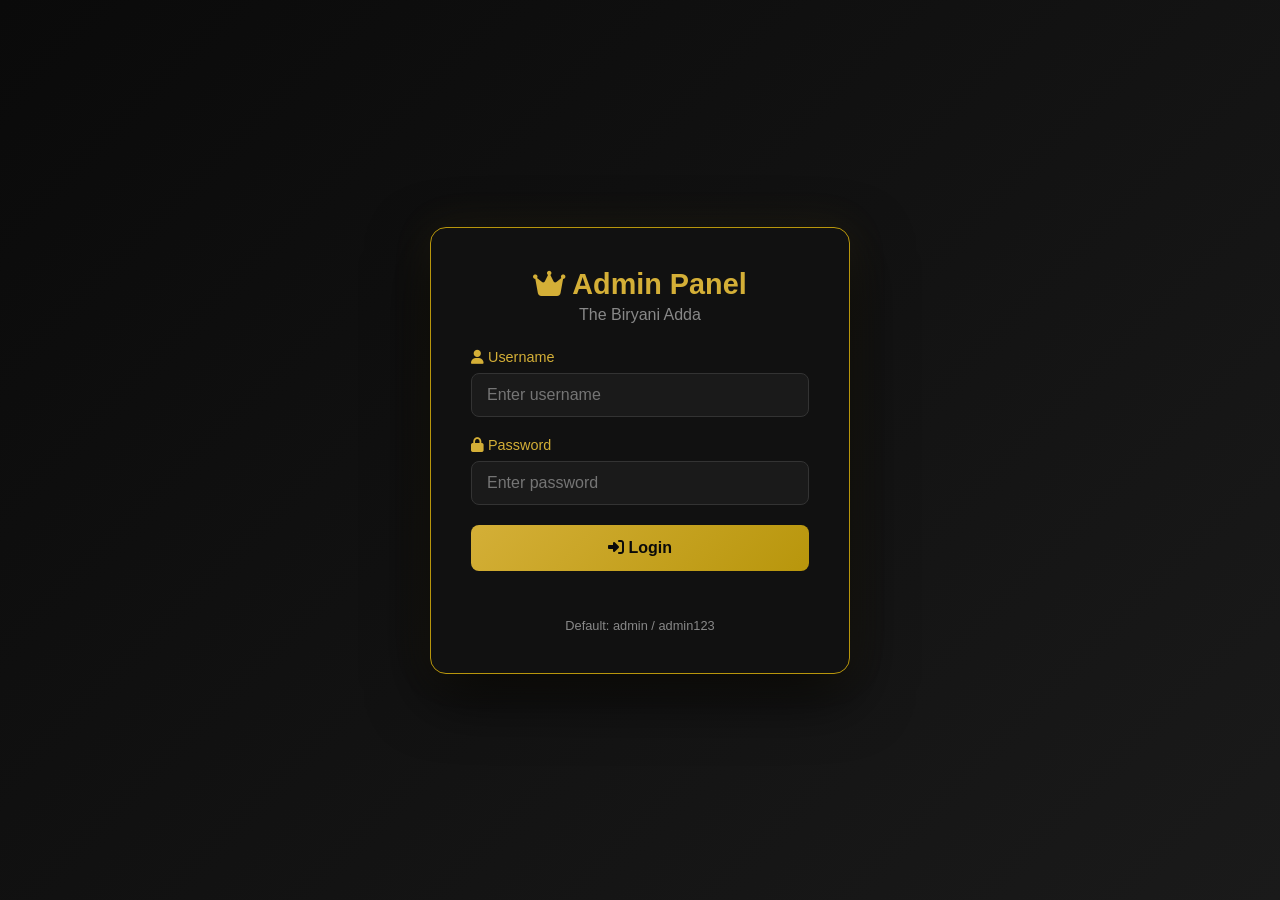
<file: biryani-project/admin/admin.html>
<!DOCTYPE html>
<html lang="en">
<head>
    <meta charset="UTF-8">
    <meta name="viewport" content="width=device-width, initial-scale=1.0">
    <title>The Biryani Adda - Admin Panel</title>
    <link rel="stylesheet" href="admin.css">
    <link href="https://cdnjs.cloudflare.com/ajax/libs/font-awesome/6.4.0/css/all.min.css" rel="stylesheet">
</head>
<body>

<!-- LOGIN SCREEN -->
<div id="login-screen">
    <div class="login-box">
        <div class="login-logo">
            <h1><i class="fas fa-crown"></i> Admin Panel</h1>
            <p>The Biryani Adda</p>
        </div>
        <form id="login-form">
            <div class="input-group">
                <label><i class="fas fa-user"></i> Username</label>
                <input type="text" id="username" placeholder="Enter username" required>
            </div>
            <div class="input-group">
                <label><i class="fas fa-lock"></i> Password</label>
                <input type="password" id="password" placeholder="Enter password" required>
            </div>
            <button type="submit" class="btn-gold"><i class="fas fa-sign-in-alt"></i> Login</button>
            <p id="login-error" class="error-msg"></p>
        </form>
        <p class="hint-text" id="loginHint">Default: admin / admin123</p>
    </div>
</div>

<!-- ADMIN APP -->
<div id="admin-app" style="display:none;">
    <aside class="sidebar">
        <div class="sidebar-header">
            <h3>The Biryani Adda</h3>
            <span class="badge-admin">ADMIN</span>
        </div>
        <nav class="sidebar-nav">
            <a href="#" class="nav-link active" data-section="dashboard"><i class="fas fa-chart-line"></i> Dashboard</a>
            <a href="#" class="nav-link" data-section="menu"><i class="fas fa-utensils"></i> Menu</a>
            <a href="#" class="nav-link" data-section="orders"><i class="fas fa-shopping-bag"></i> Orders <span class="nav-badge" id="pending-badge">0</span></a>
            <a href="#" class="nav-link" data-section="discount"><i class="fas fa-percent"></i> Discounts</a>
            <a href="#" class="nav-link" data-section="rewards">
    <i class="fas fa-gift"></i> Rewards
</a>
            <a href="#" class="nav-link" data-section="delivery"><i class="fas fa-map-marker-alt"></i> Delivery</a>
            <a href="#" class="nav-link" data-section="timings"><i class="fas fa-clock"></i> Timings</a>
            <a href="#" class="nav-link" data-section="payment"><i class="fas fa-wallet"></i> Payment</a>
            <a href="#" class="nav-link" data-section="settings"><i class="fas fa-user-shield"></i> Admin Settings</a>
        </nav>
        <div class="sidebar-footer">
            <button onclick="logout()" class="btn-logout"><i class="fas fa-sign-out-alt"></i> Logout</button>
        </div>
    </aside>

    <main class="main-content">
        <header class="top-bar">
            <button class="menu-toggle" onclick="toggleSidebar()"><i class="fas fa-bars"></i></button>
            <h2 id="page-title"><i class="fas fa-chart-line"></i> Dashboard</h2>
            <div class="top-actions">
                <span class="live-indicator"><i class="fas fa-circle"></i> Live</span>
                <span id="current-time"></span>
            </div>
        </header>

        <!-- DASHBOARD -->
        <section id="section-dashboard" class="content-section active">
<!-- Dashboard Revenue Filters -->
<div class="dashboard-filters">
    
    <select id="revenue-filter">
        <option value="all">All Time</option>
        <option value="today">Today</option>
        <option value="yesterday">Yesterday</option>
        <option value="date">Single Date</option>
        <option value="range">Date Range</option>
    </select>

    <input type="date" id="single-date">

    <div id="date-range-box" style="display:none;">
       <input type="date" id="start-date">
<input type="date" id="end-date">
    </div>

</div>

            <div class="stats-grid">
                <div class="stat-card gold">
                    <div class="stat-icon"><i class="fas fa-shopping-cart"></i></div>
                    <div class="stat-info"><h3 id="stat-total-orders">0</h3><p>Total Orders</p></div>
                </div>
                <div class="stat-card red">
                    <div class="stat-icon"><i class="fas fa-clock"></i></div>
                    <div class="stat-info"><h3 id="stat-pending-orders">0</h3><p>Pending</p></div>
                </div>
                <div class="stat-card green">
                    <div class="stat-icon"><i class="fas fa-rupee-sign"></i></div>
                    <div class="stat-info"><h3 id="stat-revenue">₹0</h3><p>Revenue</p></div>
                </div>
                <div class="stat-card blue">
                    <div class="stat-icon"><i class="fas fa-users"></i></div>
                    <div class="stat-info"><h3 id="stat-customers">0</h3><p>Customers</p></div>
                </div>
            </div>
            <div class="dashboard-row">
                <div class="panel">
                    <div class="panel-header"><h3><i class="fas fa-fire"></i> Recent Orders</h3></div>
                    <div class="table-responsive">
                        <table class="data-table">
                            <thead><tr><th>Order ID</th><th>Customer</th><th>Phone</th><th>Area</th><th>Total</th><th>Discount</th><th>Status</th><th>Time</th></tr></thead>
                            <tbody id="recent-orders-table"></tbody>
                        </table>
                    </div>
                </div>
            </div>
        </section>

        <!-- MENU -->
        <section id="section-menu" class="content-section">
            <div class="panel">
                <div class="panel-header space-between">
                    <h3><i class="fas fa-utensils"></i> Menu Items</h3>
                    <button class="btn-gold" onclick="openMenuModal()"><i class="fas fa-plus"></i> Add Item</button>
                </div>
                <div class="filter-bar">
                    <select id="menu-filter-category" onchange="renderMenuTable()">
                        <option value="all">All Categories</option>
                        <option value="biryani">Signature Biryani</option>
                        <option value="kebab">Kebabs & Starters</option>
                        <option value="bread">Rice & Bread</option>
                        <option value="curry">Curries & Gravies</option>
                        <option value="drink">Drinks</option>
                        <option value="dessert">Desserts</option>
                        <option value="combo">Combos & Offers</option>
                    </select>
                    <input type="text" id="menu-search" placeholder="Search items..." onkeyup="renderMenuTable()">
                </div>
                <div class="table-responsive">
                    <table class="data-table">
                        <thead><tr><th>Image</th><th>Name</th><th>Category</th><th>Price</th><th>Stock</th><th>Actions</th></tr></thead>
                        <tbody id="menu-table-body"></tbody>
                    </table>
                </div>
            </div>
        </section>

        <!-- ORDERS -->
        <section id="section-orders" class="content-section">
            <div class="panel">
                <div class="panel-header space-between">
                    <h3><i class="fas fa-shopping-bag"></i> All Orders</h3>
                    <div class="filter-group">
                        <select id="order-status-filter" onchange="renderOrdersTable()">
                            <option value="all">All Status</option>
                            <option value="Pending">Pending</option>
                            <option value="Accepted">Accepted</option>
                            <option value="Preparing">Preparing</option>
                            <option value="Out for Delivery">Out for Delivery</option>
                            <option value="Delivered">Delivered</option>
                            <option value="Cancelled">Cancelled</option>
                        </select>
                        <button class="btn-outline" onclick="clearAllOrders()"><i class="fas fa-trash"></i> Clear All</button>
                    </div>
                </div>
                <div class="table-responsive">
                    <table class="data-table orders-table">
                        <thead><tr><th>ID</th><th>Customer</th><th>Phone</th><th>Area</th><th>Items</th><th>Subtotal</th><th>Discount</th><th>Delivery</th><th>Status</th><th>Payment</th><th>Status</th><th>Actions</th></tr></thead>
                        <tbody id="orders-table-body"></tbody>
                    </table>
                </div>
            </div>
        </section>

        <!-- DISCOUNT -->
        <section id="section-discount" class="content-section">
            <div class="panel">
                <div class="panel-header"><h3><i class="fas fa-percent"></i> Repeat Customer Discount</h3></div>
                <div class="form-grid">
                    <div class="form-group">
                        <label>Orders Threshold (Min orders for discount)</label>
                        <input type="number" id="discount-threshold" min="1" value="5">
                        <small>Customer must have these many past orders to get discount</small>
                    </div>
                    <div class="form-group">
                        <label>Discount Percentage (%)</label>
                        <input type="number" id="discount-percent" min="0" max="100" value="10">
                    </div>
                    <div class="form-group">
                        <label>Discount Status</label>
                        <div class="toggle-wrapper">
                            <label class="switch"><input type="checkbox" id="discount-active" checked><span class="slider round"></span></label>
                            <span id="discount-status-text">Active</span>
                        </div>
                    </div>
                </div>
                <div class="form-actions">
                    <button class="btn-gold" onclick="saveDiscountSettings()"><i class="fas fa-save"></i> Save Discount Settings</button>
                </div>
                <div class="info-box">
                    <h4><i class="fas fa-info-circle"></i> How it works</h4>
                    <p>When a customer places <strong id="info-threshold">5</strong> orders (tracked by phone number), they get <strong id="info-percent">10%</strong> off on their next order. After using the discount, their count resets to 0 and they need to place <strong id="info-threshold2">5</strong> more orders to get discount again.</p>
                </div>
            </div>
        </section>

        <!-- REWARDS -->
<section id="section-rewards" class="content-section">

<div class="panel">

<div class="panel-header space-between">
<h3><i class="fas fa-gift"></i> Loyalty Reward System</h3>

<button class="btn-gold" onclick="addRewardLevel()">
<i class="fas fa-plus"></i> Add Reward
</button>
</div>

<p class="panel-desc">
Customers unlock bigger discounts based on total spending.
</p>

<div id="reward-levels-list"></div>

<div class="form-actions">
<button class="btn-gold" onclick="saveRewardLevels()">
<i class="fas fa-save"></i> Save Reward Settings
</button>
</div>

</div>

</section>

        <!-- DELIVERY -->
        <section id="section-delivery" class="content-section">
            <div class="panel">
                <div class="panel-header space-between">
                    <h3><i class="fas fa-map-marker-alt"></i> Delivery Areas</h3>
                    <button class="btn-gold" onclick="addDeliveryArea()"><i class="fas fa-plus"></i> Add Area</button>
                </div>
                <p class="panel-desc">Orders outside these areas will be blocked on the website.</p>
                <div class="area-grid" id="delivery-areas-list"></div>
            </div>
        </section>

        <!-- TIMINGS -->
        <section id="section-timings" class="content-section">
            <div class="panel">
                <div class="panel-header"><h3><i class="fas fa-clock"></i> Order & Menu Timings</h3></div>
                <div class="timing-cards">
                    <div class="timing-card">
                        <h4><i class="fas fa-shopping-cart" style="color:var(--gold)"></i> Order Time</h4>
                        <p style="color:var(--gray);font-size:0.85rem;margin-bottom:12px;">Customers can place orders only during this time</p>
                        <div class="form-grid two-col" style="padding:0;gap:12px;">
                            <div class="form-group"><label>Order Start Time</label><input type="time" id="order-start-time" value="11:00"></div>
                            <div class="form-group"><label>Order End Time</label><input type="time" id="order-end-time" value="22:00"></div>
                        </div>
                    </div>
                    <div class="timing-card">
                        <h4><i class="fas fa-utensils" style="color:var(--gold)"></i> Menu Display Time</h4>
                        <p style="color:var(--gray);font-size:0.85rem;margin-bottom:12px;">Menu is visible to customers during this time</p>
                        <div class="form-grid two-col" style="padding:0;gap:12px;">
                            <div class="form-group"><label>Menu Start Time</label><input type="time" id="menu-start-time" value="10:00"></div>
                            <div class="form-group"><label>Menu End Time</label><input type="time" id="menu-end-time" value="23:00"></div>
                        </div>
                    </div>
                </div>
                <div class="form-actions">
                    <button class="btn-gold" onclick="saveTimings()"><i class="fas fa-save"></i> Save Timings</button>
                </div>
            </div>
        </section>

        <!-- PAYMENT -->
        <section id="section-payment" class="content-section">
            <div class="panel">
                <div class="panel-header"><h3><i class="fas fa-wallet"></i> Payment Settings</h3></div>
                <div class="form-grid">
                    <div class="form-group">
                        <label>UPI ID</label>
                        <input type="text" id="upi-id" value="biryaniadda@upi" placeholder="yourupi@bank">
                        <small>This UPI ID will be shown on checkout page for QR code</small>
                    </div>
                    <div class="form-group">
                        <label>QR Code Image</label>
                        <input type="file" id="qr-upload" accept="image/*" onchange="previewQR(this)">
                        <small>Upload your UPI QR code image (optional)</small>
                    </div>
                </div>
                <div class="qr-preview-box" id="qrPreviewBox" style="display:none;">
                    <label>QR Preview</label>
                    <img id="qrPreview" style="max-width:200px;border-radius:12px;border:2px solid var(--gold-dark);">
                    <button class="btn-outline" onclick="removeQR()" style="margin-top:10px;"><i class="fas fa-trash"></i> Remove QR</button>
                </div>
                <div class="form-actions">
                    <button class="btn-gold" onclick="savePaymentSettings()"><i class="fas fa-save"></i> Save Payment Settings</button>
                </div>
            </div>
        </section>

        <!-- ADMIN SETTINGS -->
        <section id="section-settings" class="content-section">
            <div class="panel">
                <div class="panel-header"><h3><i class="fas fa-user-shield"></i> Change Admin Password</h3></div>
                <div class="form-grid">
                    <div class="form-group">
                        <label>Current Password</label>
                        <input type="password" id="current-password" placeholder="Enter current password">
                    </div>
                    <div class="form-group">
                        <label>New Password</label>
                        <input type="password" id="new-password" placeholder="Enter new password">
                    </div>
                    <div class="form-group">
                        <label>Confirm New Password</label>
                        <input type="password" id="confirm-password" placeholder="Confirm new password">
                    </div>
                </div>
                <div class="form-actions">
                    <button class="btn-gold" onclick="changeAdminPassword()"><i class="fas fa-key"></i> Change Password</button>
                </div>
            </div>
            <div class="panel">
                <div class="panel-header"><h3><i class="fas fa-database"></i> Google Sheets Integration</h3></div>
                <div class="form-grid">
                    <div class="form-group" style="grid-column:1/-1;">
                        <label>Google Sheet Webhook URL</label>
                        <input type="url" id="sheet-url" placeholder="https://script.google.com/macros/s/.../exec" style="font-size:0.85rem;">
                        <small>Orders will be automatically sent to this Google Sheet</small>
                    </div>
                </div>
                <div class="form-actions">
                    <button class="btn-gold" onclick="saveSheetUrl()"><i class="fas fa-save"></i> Save URL</button>
                    <button class="btn-outline" onclick="testSheetConnection()"><i class="fas fa-plug"></i> Test Connection</button>
                </div>
                <div class="info-box">
                    <h4><i class="fas fa-info-circle"></i> How to setup Google Sheets</h4>
                    <p>1. Create a Google Sheet<br>2. Go to Extensions → Apps Script<br>3. Deploy as Web App<br>4. Copy the Web App URL and paste above</p>
                </div>
            </div>
            <div class="panel">
                <div class="panel-header"><h3><i class="fas fa-toggle-on"></i> Store Controls</h3></div>
                <div class="control-cards">
                    <div class="control-card">
                        <div class="control-info"><h4>Accept New Orders</h4><p>Turn off to stop receiving orders immediately</p></div>
                        <label class="switch large"><input type="checkbox" id="accept-orders-toggle" checked><span class="slider round"></span></label>
                    </div>
                    <div class="control-card">
                        <div class="control-info"><h4>Maintenance Mode</h4><p>Show maintenance message to all customers</p></div>
                        <label class="switch large"><input type="checkbox" id="maintenance-toggle"><span class="slider round"></span></label>
                    </div>
                </div>
                <div class="form-actions">
                    <button class="btn-gold" onclick="saveStoreControls()"><i class="fas fa-save"></i> Save Controls</button>
                </div>
            </div>
        </section>
    </main>
</div>

<!-- Menu Modal -->
<div id="menu-modal" class="modal">
    <div class="modal-content">
        <div class="modal-header">
            <h3 id="modal-title"><i class="fas fa-plus"></i> Add Menu Item</h3>
            <button class="close-btn" onclick="closeMenuModal()"><i class="fas fa-times"></i></button>
        </div>
        <form id="menu-form" onsubmit="saveMenuItem(event)">
            <input type="hidden" id="menu-item-id">
            <div class="form-grid two-col">
                <div class="form-group"><label>Name *</label><input type="text" id="item-name" required placeholder="e.g. Chicken Biryani"></div>
                <div class="form-group">
                    <label>Category *</label>
                    <select id="item-category" required>
                        <option value="biryani">Signature Biryani</option>
                        <option value="kebab">Kebabs & Starters</option>
                        <option value="bread">Rice & Bread</option>
                        <option value="curry">Curries & Gravies</option>
                        <option value="drink">Drinks</option>
                        <option value="dessert">Desserts</option>
                        <option value="combo">Combos & Offers</option>
                    </select>
                </div>
                <div class="form-group"><label>Price (₹) *</label><input type="number" id="item-price" required min="1"></div>
                <div class="form-group"><label>Old Price (₹)</label><input type="number" id="item-old-price" min="0" placeholder="For strike-through"></div>
                <div class="form-group" style="grid-column:1/-1;"><label>Image URL</label><input type="url" id="item-image" placeholder="https://..."></div>
                <div class="form-group" style="grid-column:1/-1;">
                    <label>Tags (comma separated)</label>
                    <input type="text" id="item-tags" placeholder="🌶️ Spicy, ⚡ 30 min, 👥 Serves 2">
                </div>
            </div>
            <div class="form-group"><label>Description</label><textarea id="item-description" rows="2"></textarea></div>
            <div class="form-group">
                <label class="checkbox-label"><input type="checkbox" id="item-in-stock" checked><span>In Stock</span></label>
                <label class="checkbox-label" style="margin-left:20px;"><input type="checkbox" id="item-bestseller"><span>Mark as Bestseller</span></label>
            </div>
            <div class="modal-actions">
                <button type="button" class="btn-outline" onclick="closeMenuModal()">Cancel</button>
                <button type="submit" class="btn-gold"><i class="fas fa-save"></i> Save</button>
            </div>
        </form>
    </div>
</div>

<!-- Order Modal -->
<div id="order-modal" class="modal">
    <div class="modal-content large">
        <div class="modal-header">
            <h3><i class="fas fa-receipt"></i> Order Details</h3>
            <button class="close-btn" onclick="closeOrderModal()"><i class="fas fa-times"></i></button>
        </div>
        <div id="order-detail-content"></div>
    </div>
</div>

<div id="toast" class="toast"></div>
<script src="admin.js"></script>

<div id="toast" class="toast"></div>
</body>
</html>
</file>
<file: biryani-project/admin/admin.css>
:root {
    --black: #0a0a0a;
    --black-light: #111111;
    --black-lighter: #1a1a1a;
    --gold: #d4af37;
    --gold-light: #f4d03f;
    --gold-dark: #b8960c;
    --white: #ffffff;
    --gray: #888888;
    --gray-dark: #333333;
    --red: #e74c3c;
    --green: #2ecc71;
    --blue: #3498db;
    --orange: #f39c12;
    --sidebar-width: 260px;
}

* {
    margin: 0;
    padding: 0;
    box-sizing: border-box;
    font-family: 'Segoe UI', Tahoma, Geneva, Verdana, sans-serif;
}

body {
    background: var(--black);
    color: var(--white);
    overflow-x: hidden;
}

/* ================= LOGIN SCREEN ================= */
#login-screen {
    min-height: 100vh;
    display: flex;
    align-items: center;
    justify-content: center;
    background: linear-gradient(135deg, var(--black) 0%, var(--black-lighter) 100%);
    position: relative;
}

.login-box {
    background: var(--black-light);
    border: 1px solid var(--gold-dark);
    border-radius: 16px;
    padding: 40px;
    width: 100%;
    max-width: 420px;
    text-align: center;
    box-shadow: 0 20px 60px rgba(0,0,0,0.8), 0 0 40px rgba(212, 175, 55, 0.1);
}

.login-logo h1 {
    color: var(--gold);
    font-size: 1.8rem;
    margin-bottom: 5px;
}

.login-logo p {
    color: var(--gray);
    margin-bottom: 25px;
}

.input-group {
    margin-bottom: 20px;
    text-align: left;
}

.input-group label {
    display: block;
    color: var(--gold);
    margin-bottom: 8px;
    font-size: 0.9rem;
}

.input-group input {
    width: 100%;
    padding: 12px 15px;
    background: var(--black-lighter);
    border: 1px solid var(--gray-dark);
    border-radius: 8px;
    color: var(--white);
    font-size: 1rem;
    transition: all 0.3s;
}

.input-group input:focus {
    outline: none;
    border-color: var(--gold);
    box-shadow: 0 0 0 3px rgba(212, 175, 55, 0.2);
}

.btn-gold {
    width: 100%;
    padding: 14px;
    background: linear-gradient(135deg, var(--gold), var(--gold-dark));
    border: none;
    border-radius: 8px;
    color: var(--black);
    font-weight: 700;
    font-size: 1rem;
    cursor: pointer;
    transition: all 0.3s;
}

.btn-gold:hover {
    transform: translateY(-2px);
    box-shadow: 0 8px 25px rgba(212, 175, 55, 0.4);
}

.error-msg {
    color: var(--red);
    text-align: center;
    margin-top: 12px;
    font-size: 0.9rem;
    min-height: 20px;
}

.hint-text {
    color: var(--gray);
    margin-top: 15px;
    font-size: 0.8rem;
}

/* ================= SIDEBAR ================= */
.sidebar {
    position: fixed;
    left: 0;
    top: 0;
    width: var(--sidebar-width);
    height: 100vh;
    background: var(--black-light);
    border-right: 1px solid var(--gray-dark);
    display: flex;
    flex-direction: column;
    z-index: 1000;
    transition: transform 0.3s;
}

.sidebar-header {
    padding: 25px 20px;
    text-align: center;
    border-bottom: 1px solid var(--gray-dark);
}

.sidebar-header h3 {
    color: var(--gold);
    font-size: 1.1rem;
    margin-bottom: 5px;
}

.badge-admin {
    background: var(--gold);
    color: var(--black);
    padding: 2px 10px;
    border-radius: 12px;
    font-size: 0.7rem;
    font-weight: 700;
}

.sidebar-nav {
    flex: 1;
    padding: 20px 0;
    overflow-y: auto;
}

.nav-link {
    display: flex;
    align-items: center;
    padding: 14px 25px;
    color: var(--gray);
    text-decoration: none;
    transition: all 0.3s;
    position: relative;
    font-size: 0.95rem;
}

.nav-link i {
    width: 24px;
    margin-right: 12px;
    font-size: 1.1rem;
}

.nav-link:hover, .nav-link.active {
    color: var(--gold);
    background: linear-gradient(90deg, rgba(212, 175, 55, 0.1) 0%, transparent 100%);
}

.nav-link.active::before {
    content: '';
    position: absolute;
    left: 0;
    top: 0;
    bottom: 0;
    width: 3px;
    background: var(--gold);
}

.nav-badge {
    background: var(--red);
    color: white;
    font-size: 0.7rem;
    padding: 2px 8px;
    border-radius: 10px;
    margin-left: auto;
    font-weight: 600;
}

.sidebar-footer {
    padding: 20px;
    border-top: 1px solid var(--gray-dark);
}

.btn-logout {
    width: 100%;
    padding: 12px;
    background: transparent;
    border: 1px solid var(--red);
    color: var(--red);
    border-radius: 8px;
    cursor: pointer;
    transition: all 0.3s;
    font-weight: 500;
}

.btn-logout:hover {
    background: var(--red);
    color: white;
}

/* ================= MAIN CONTENT ================= */
.main-content {
    margin-left: var(--sidebar-width);
    min-height: 100vh;
    background: var(--black);
}

.top-bar {
    position: sticky;
    top: 0;
    background: rgba(17, 17, 17, 0.95);
    backdrop-filter: blur(10px);
    padding: 15px 30px;
    display: flex;
    align-items: center;
    justify-content: space-between;
    border-bottom: 1px solid var(--gray-dark);
    z-index: 100;
}

.menu-toggle {
    display: none;
    background: none;
    border: none;
    color: var(--gold);
    font-size: 1.3rem;
    cursor: pointer;
}

.top-bar h2 {
    color: var(--gold);
    font-size: 1.3rem;
    font-weight: 600;
}

.top-actions {
    display: flex;
    align-items: center;
    gap: 20px;
    color: var(--gray);
    font-size: 0.9rem;
}

.live-indicator {
    color: var(--green);
    font-weight: 600;
    font-size: 0.85rem;
}

.live-indicator i {
    animation: pulse 2s infinite;
    margin-right: 5px;
}

@keyframes pulse {
    0%, 100% { opacity: 1; }
    50% { opacity: 0.4; }
}

/* ================= CONTENT SECTIONS ================= */
.content-section {
    display: none;
    padding: 25px 30px;
    animation: fadeIn 0.3s;
}

.content-section.active {
    display: block;
}

@keyframes fadeIn {
    from { opacity: 0; transform: translateY(10px); }
    to { opacity: 1; transform: translateY(0); }
}

/* ================= STATS GRID ================= */
.stats-grid {
    display: grid;
    grid-template-columns: repeat(4, 1fr);
    gap: 20px;
    margin-bottom: 25px;
}

.stat-card {
    background: var(--black-light);
    border: 1px solid var(--gray-dark);
    border-radius: 12px;
    padding: 20px;
    display: flex;
    align-items: center;
    gap: 15px;
    transition: transform 0.3s;
}

.stat-card:hover {
    transform: translateY(-3px);
    border-color: var(--gold-dark);
}

.stat-card.gold { border-left: 4px solid var(--gold); }
.stat-card.red { border-left: 4px solid var(--red); }
.stat-card.green { border-left: 4px solid var(--green); }
.stat-card.blue { border-left: 4px solid var(--blue); }

.stat-icon {
    width: 50px;
    height: 50px;
    border-radius: 12px;
    display: flex;
    align-items: center;
    justify-content: center;
    font-size: 1.3rem;
}

.stat-card.gold .stat-icon { background: rgba(212, 175, 55, 0.15); color: var(--gold); }
.stat-card.red .stat-icon { background: rgba(231, 76, 60, 0.15); color: var(--red); }
.stat-card.green .stat-icon { background: rgba(46, 204, 113, 0.15); color: var(--green); }
.stat-card.blue .stat-icon { background: rgba(52, 152, 219, 0.15); color: var(--blue); }

.stat-info h3 {
    font-size: 1.6rem;
    color: var(--white);
    margin-bottom: 4px;
}

.stat-info p {
    color: var(--gray);
    font-size: 0.85rem;
}

/* ================= PANELS ================= */
.panel {
    background: var(--black-light);
    border: 1px solid var(--gray-dark);
    border-radius: 12px;
    margin-bottom: 20px;
    overflow: hidden;
}

.panel-header {
    padding: 20px 25px;
    border-bottom: 1px solid var(--gray-dark);
    display: flex;
    align-items: center;
    gap: 10px;
}

.panel-header.space-between {
    justify-content: space-between;
}

.panel-header h3 {
    color: var(--gold);
    font-size: 1.1rem;
    font-weight: 600;
}

.panel-header h3 i {
    margin-right: 8px;
}

.panel-desc {
    padding: 0 25px;
    color: var(--gray);
    font-size: 0.9rem;
    margin-top: -10px;
    margin-bottom: 15px;
}

/* ================= TABLES ================= */
.table-responsive {
    overflow-x: auto;
}

.data-table {
    width: 100%;
    border-collapse: collapse;
}

.data-table th {
    background: var(--black-lighter);
    color: var(--gold);
    font-weight: 600;
    text-align: left;
    padding: 14px 20px;
    font-size: 0.85rem;
    text-transform: uppercase;
    letter-spacing: 0.5px;
    border-bottom: 1px solid var(--gray-dark);
}

.data-table td {
    padding: 14px 20px;
    border-bottom: 1px solid var(--gray-dark);
    color: var(--white);
    font-size: 0.9rem;
}

.data-table tr:hover {
    background: rgba(212, 175, 55, 0.05);
}

.data-table tr:last-child td {
    border-bottom: none;
}

/* Status Badges */
.status-badge {
    padding: 4px 12px;
    border-radius: 20px;
    font-size: 0.8rem;
    font-weight: 600;
    display: inline-block;
}

.status-pending { background: rgba(243, 156, 18, 0.15); color: var(--orange); }
.status-accepted { background: rgba(52, 152, 219, 0.15); color: var(--blue); }
.status-preparing { background: rgba(155, 89, 182, 0.15); color: #9b59b6; }
.status-out { background: rgba(212, 175, 55, 0.15); color: var(--gold); }
.status-delivered { background: rgba(46, 204, 113, 0.15); color: var(--green); }
.status-cancelled { background: rgba(231, 76, 60, 0.15); color: var(--red); }

/* ================= BUTTONS ================= */
.btn-outline {
    padding: 8px 16px;
    background: transparent;
    border: 1px solid var(--gold);
    color: var(--gold);
    border-radius: 6px;
    cursor: pointer;
    font-size: 0.85rem;
    transition: all 0.3s;
}

.btn-outline:hover {
    background: var(--gold);
    color: var(--black);
}

.btn-sm {
    padding: 6px 12px;
    font-size: 0.8rem;
    border: none;
    border-radius: 6px;
    cursor: pointer;
    transition: all 0.3s;
    margin: 0 2px;
}

.btn-edit { background: rgba(52, 152, 219, 0.15); color: var(--blue); }
.btn-edit:hover { background: var(--blue); color: white; }

.btn-delete { background: rgba(231, 76, 60, 0.15); color: var(--red); }
.btn-delete:hover { background: var(--red); color: white; }

.btn-view { background: rgba(46, 204, 113, 0.15); color: var(--green); }
.btn-view:hover { background: var(--green); color: white; }

/* ================= FORMS ================= */
.form-grid {
    display: grid;
    grid-template-columns: repeat(2, 1fr);
    gap: 20px;
    padding: 25px;
}

.form-grid.two-col {
    grid-template-columns: repeat(2, 1fr);
}

.form-group {
    display: flex;
    flex-direction: column;
}

.form-group label {
    color: var(--gold);
    margin-bottom: 8px;
    font-size: 0.9rem;
    font-weight: 500;
}

.form-group input,
.form-group select,
.form-group textarea {
    padding: 12px;
    background: var(--black-lighter);
    border: 1px solid var(--gray-dark);
    border-radius: 8px;
    color: var(--white);
    font-size: 0.95rem;
    transition: all 0.3s;
}

.form-group input:focus,
.form-group select:focus,
.form-group textarea:focus {
    outline: none;
    border-color: var(--gold);
    box-shadow: 0 0 0 3px rgba(212, 175, 55, 0.2);
}

.form-group small {
    color: var(--gray);
    margin-top: 5px;
    font-size: 0.8rem;
}

.checkbox-label {
    display: inline-flex;
    align-items: center;
    gap: 10px;
    cursor: pointer;
    color: var(--white) !important;
    font-weight: 500;
}

.checkbox-label input {
    width: 18px;
    height: 18px;
    accent-color: var(--gold);
}

.form-actions {
    padding: 0 25px 25px;
    display: flex;
    gap: 10px;
}

.filter-bar {
    padding: 15px 25px;
    display: flex;
    gap: 15px;
    border-bottom: 1px solid var(--gray-dark);
}

.filter-bar select,
.filter-bar input {
    padding: 10px 14px;
    background: var(--black-lighter);
    border: 1px solid var(--gray-dark);
    border-radius: 8px;
    color: var(--white);
    min-width: 180px;
}

.filter-group {
    display: flex;
    gap: 10px;
}

/* ================= TOGGLE SWITCH ================= */
.toggle-wrapper {
    display: flex;
    align-items: center;
    gap: 12px;
}

.switch {
    position: relative;
    display: inline-block;
    width: 50px;
    height: 26px;
}

.switch.large {
    width: 60px;
    height: 32px;
}

.switch input {
    opacity: 0;
    width: 0;
    height: 0;
}

.slider {
    position: absolute;
    cursor: pointer;
    top: 0; left: 0; right: 0; bottom: 0;
    background: var(--gray-dark);
    transition: 0.3s;
    border-radius: 34px;
}

.slider::before {
    position: absolute;
    content: '';
    height: 20px;
    width: 20px;
    left: 3px;
    bottom: 3px;
    background: white;
    transition: 0.3s;
    border-radius: 50%;
}

.switch.large .slider::before {
    height: 24px;
    width: 24px;
}

input:checked + .slider {
    background: var(--gold);
}

input:checked + .slider::before {
    transform: translateX(24px);
}

.switch.large input:checked + .slider::before {
    transform: translateX(28px);
}

/* ================= MODAL ================= */
.modal {
    display: none;
    position: fixed;
    top: 0; left: 0;
    width: 100%; height: 100%;
    background: rgba(0,0,0,0.8);
    z-index: 2000;
    align-items: center;
    justify-content: center;
    padding: 20px;
}

.modal.active {
    display: flex;
}

.modal-content {
    background: var(--black-light);
    border: 1px solid var(--gold-dark);
    border-radius: 16px;
    width: 100%;
    max-width: 600px;
    max-height: 90vh;
    overflow-y: auto;
    animation: modalSlide 0.3s;
}

.modal-content.large {
    max-width: 800px;
}

@keyframes modalSlide {
    from { transform: translateY(-30px); opacity: 0; }
    to { transform: translateY(0); opacity: 1; }
}

.modal-header {
    padding: 20px 25px;
    border-bottom: 1px solid var(--gray-dark);
    display: flex;
    justify-content: space-between;
    align-items: center;
}

.modal-header h3 {
    color: var(--gold);
}

.close-btn {
    background: none;
    border: none;
    color: var(--gray);
    font-size: 1.2rem;
    cursor: pointer;
    transition: color 0.3s;
}

.close-btn:hover {
    color: var(--red);
}

.modal-actions {
    padding: 20px 25px;
    border-top: 1px solid var(--gray-dark);
    display: flex;
    justify-content: flex-end;
    gap: 10px;
}

/* ================= TOAST ================= */
.toast {
    position: fixed;
    bottom: 30px;
    right: 30px;
    background: var(--black-light);
    border: 1px solid var(--gold);
    color: var(--gold);
    padding: 15px 25px;
    border-radius: 10px;
    font-weight: 500;
    transform: translateX(150%);
    transition: transform 0.4s;
    z-index: 3000;
    box-shadow: 0 10px 40px rgba(0,0,0,0.5);
}

.toast.show {
    transform: translateX(0);
}

/* ================= TIMING CARDS ================= */
.timing-cards {
    padding: 20px;
    display: grid;
    grid-template-columns: repeat(2, 1fr);
    gap: 20px;
}

.timing-card {
    background: var(--black-lighter);
    border: 1px solid var(--gray-dark);
    border-radius: 12px;
    padding: 20px;
}

.timing-card h4 {
    color: var(--white);
    margin-bottom: 10px;
    font-size: 1rem;
}

/* ================= QR PREVIEW ================= */
.qr-preview-box {
    padding: 0 25px 20px;
}

.qr-preview-box label {
    display: block;
    color: var(--gold);
    margin-bottom: 10px;
    font-size: 0.9rem;
}

/* ================= AREA GRID ================= */
.area-grid {
    display: grid;
    grid-template-columns: repeat(auto-fill, minmax(250px, 1fr));
    gap: 15px;
    padding: 20px;
}

.area-card {
    background: var(--black-lighter);
    border: 1px solid var(--gray-dark);
    border-radius: 10px;
    padding: 15px;
    display: flex;
    justify-content: space-between;
    align-items: center;
}

.area-card h4 {
    color: var(--white);
    font-size: 0.95rem;
    display: flex;
    align-items: center;
    gap: 8px;
}

.area-card h4 i {
    color: var(--gold);
}

.area-card .zone-tag {
    font-size: 0.75rem;
    padding: 2px 10px;
    border-radius: 20px;
    background: rgba(212, 175, 55, 0.1);
    color: var(--gold);
    margin-right: 10px;
}

.area-card button {
    background: none;
    border: none;
    color: var(--red);
    cursor: pointer;
    font-size: 1rem;
    transition: transform 0.2s;
}

.area-card button:hover {
    transform: scale(1.2);
}

/* ================= CONTROL CARDS ================= */
.control-cards {
    padding: 20px;
    display: flex;
    flex-direction: column;
    gap: 15px;
}

.control-card {
    background: var(--black-lighter);
    border: 1px solid var(--gray-dark);
    border-radius: 10px;
    padding: 20px;
    display: flex;
    justify-content: space-between;
    align-items: center;
}

.control-info h4 {
    color: var(--white);
    margin-bottom: 5px;
}

.control-info p {
    color: var(--gray);
    font-size: 0.85rem;
}

/* ================= INFO BOX ================= */
.info-box {
    margin: 20px 25px;
    padding: 15px 20px;
    background: rgba(212, 175, 55, 0.08);
    border-left: 3px solid var(--gold);
    border-radius: 0 8px 8px 0;
}

.info-box h4 {
    color: var(--gold);
    margin-bottom: 8px;
    font-size: 0.95rem;
}

.info-box p {
    color: var(--gray);
    font-size: 0.9rem;
    line-height: 1.5;
}

/* ================= IMAGES IN TABLE ================= */
.table-img {
    width: 50px;
    height: 50px;
    object-fit: cover;
    border-radius: 8px;
    border: 1px solid var(--gray-dark);
}

.stock-yes { color: var(--green); font-weight: 600; }
.stock-no { color: var(--red); font-weight: 600; }

/* ================= ORDER DETAILS ================= */
.order-items-list {
    padding: 20px;
}

.order-item-row {
    display: flex;
    justify-content: space-between;
    padding: 10px 0;
    border-bottom: 1px solid var(--gray-dark);
}

.order-summary {
    padding: 20px;
    background: var(--black-lighter);
    margin: 0 20px 20px;
    border-radius: 10px;
}

.order-summary-row {
    display: flex;
    justify-content: space-between;
    padding: 8px 0;
}

.order-summary-row.total {
    border-top: 2px solid var(--gold);
    margin-top: 10px;
    padding-top: 12px;
    font-weight: 700;
    font-size: 1.1rem;
    color: var(--gold);
}




/* ================= RESPONSIVE ================= */
@media (max-width: 1024px) {
    .stats-grid { grid-template-columns: repeat(2, 1fr); }
    .timing-cards { grid-template-columns: 1fr; }
}

@media (max-width: 768px) {
    .sidebar { transform: translateX(-100%); }
    .sidebar.open { transform: translateX(0); }
    .main-content { margin-left: 0; }
    .menu-toggle { display: block; }
    .stats-grid { grid-template-columns: 1fr; }
    .form-grid { grid-template-columns: 1fr; }
    .top-bar { padding: 15px; }
    .content-section { padding: 15px; }
    .modal-content { margin: 10px; }
    .area-grid { grid-template-columns: 1fr; }
}

.dashboard-filters{
    display:flex;
    gap:12px;
    margin-bottom:20px;
    flex-wrap:wrap;
    align-items:center;
}

.dashboard-filters select,
.dashboard-filters input{
    padding:10px 14px;
    background:var(--black-lighter);
    border:1px solid var(--gray-dark);
    border-radius:8px;
    color:var(--white);
}

#date-range-box{
    display:flex;
    gap:10px;
}

input[type="date"]{
    appearance: auto;
    -webkit-appearance: auto;
    
    width: 100%;
    min-height: 45px;

    background: #111;
    color: #fff;

    border: 1px solid #555;
    border-radius: 8px;

    padding: 10px 14px;

    cursor: pointer;
}

input[type="date"]::-webkit-calendar-picker-indicator{
    opacity: 1;
    cursor: pointer;
    filter: invert(1);
}

/* ===== Rewards ===== */

.reward-level-card{
    background:var(--dark-card);
    border:1px solid var(--border);
    padding:16px;
    border-radius:16px;
    margin-bottom:14px;
}

.reward-level-grid{
    display:grid;
    grid-template-columns:1fr 1fr auto;
    gap:14px;
    align-items:end;
}

.reward-level-card label{
    display:block;
    margin-bottom:6px;
    font-size:13px;
    color:var(--gray);
}

.reward-level-card input{
    width:100%;
    padding:12px;
    border-radius:10px;
    border:1px solid var(--border);
    background:var(--dark);
    color:#fff;
}

.reward-delete-btn{
    height:44px;
}

.toast{
    position: fixed;
    bottom: 20px;
    right: 20px;
    background: #111;
    color: #fff;
    padding: 14px 20px;
    border-radius: 10px;
    z-index: 999999;
    opacity: 0;
    transform: translateY(20px);
    transition: 0.3s;
    border: 1px solid #d4af37;
    font-weight: 600;
}

.toast.show{
    opacity: 1;
    transform: translateY(0);
}
</file>
